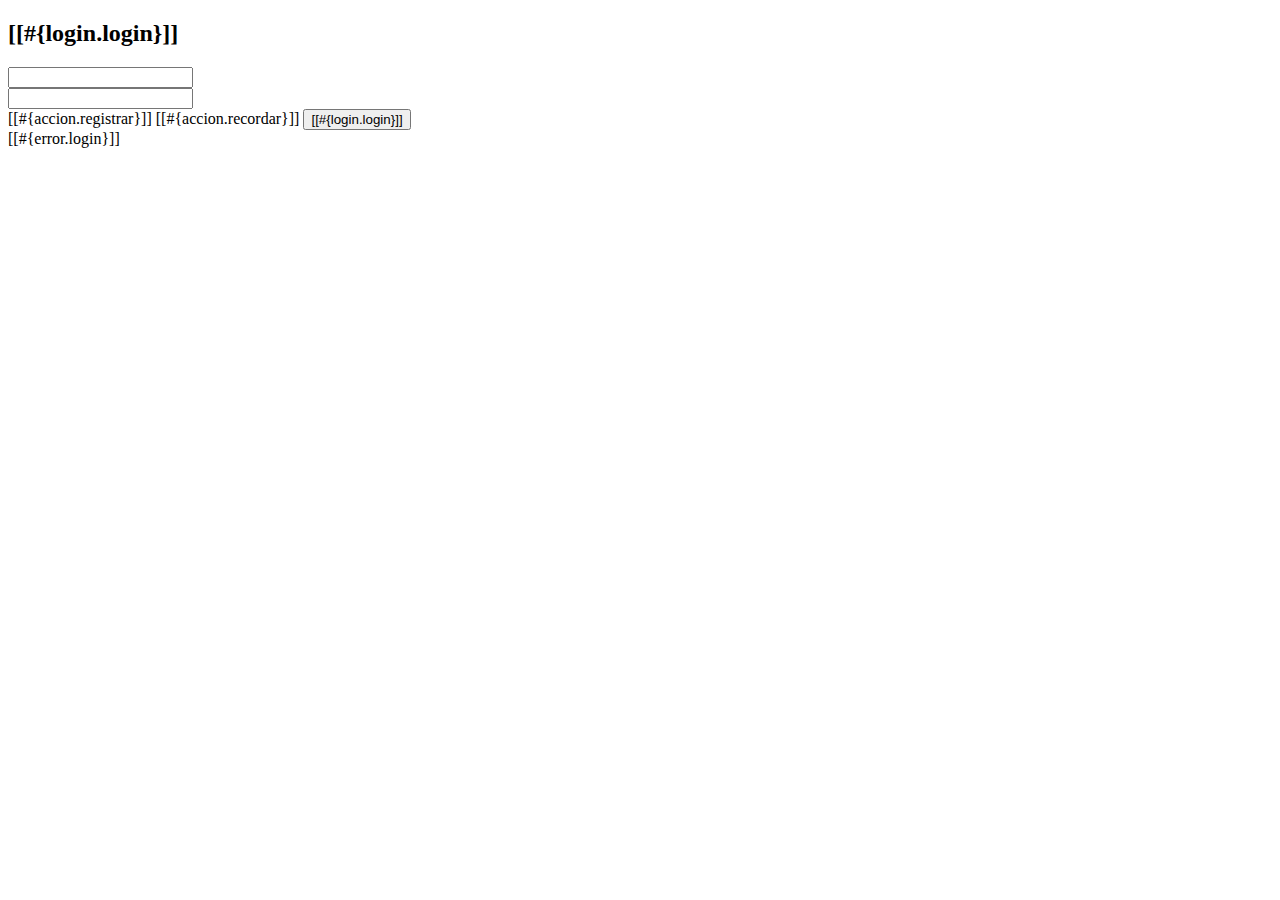
<file: Tienda_Darry/src/main/resources/templates/login.html>
<!DOCTYPE html>
<html xmlns="http://www.w3.org/1999/xhtml"
      xmlns:th="http://www.thymeleaf.org"
      xmlns:sec="http://www.thymeleaf.org/thymeleaf-extras-springsecurity6">
    <head th:replace="~{general/fragmentos :: head}"/>
    <body>
        <header th:replace="~{general/fragmentos :: header}"/>
        <div class="row my-5">
            <div class="col-md-4 offset-md-4">
                <div class="card">
                    <div class="card-header bg-success text-white text-center">
                        <h2>[[#{login.login}]]</h2>
                    </div>
                    <div class="card-body">
                        <form method="POST" th:action="@{/login}">
                            <!-- Formulario y campos -->
                            <div class="row my-3">
                                <label for="username" class="col-md-1 my-auto"><i class="fas fa-user-lock"></i></label>
                                <div class="col-md-11 my-auto">
                                    <input class="form-control" id="username" type="text" name="username" th:placeholder="#{login.username}"/>
                                </div>
                            </div>
                            <div class="row my-3">
                                <label for="password" class="col-md-1 my-auto"><i class="fas fa-key"></i></label>
                                <div class="col-md-11 my-auto">
                                    <input class="form-control" id="password" type="password" name="password" th:placeholder="#{login.password}"/>
                                </div>
                            </div>                            
                            <!-- Botones y enlaces -->
                            <div class="d-flex justify-content-around mt-4">
                                <!-- Enlace de registro (con estilo de botón) -->
                                <a th:href="@{/registro/nuevo}" class="btn btn-primary"><i class="fas fa-user-plus"></i> [[#{accion.registrar}]]</a>                                
                                <!-- Enlace para recordar contraseña -->
                                <a th:href="@{/registro/recordar}" class="btn btn-info"><i class="fas fa-envelope"></i> [[#{accion.recordar}]]</a>                                
                                <!-- Botón para enviar el formulario -->
                                <button class="btn btn-success" type="submit"><i class="fas fa-sign-in-alt"></i> [[#{login.login}]]</button>
                            </div>
                        </form>
                    </div>
                </div>
                <!-- Manejo de Errores -->
                <div th:if="${param.error != null}" class="alert alert-danger mt-3 text-center" role="alert">
                    [[#{error.login}]]
                </div>
            </div>
        </div>
        <footer th:replace="~{general/fragmentos :: footer}"/>
    </body>
</html>
</file>
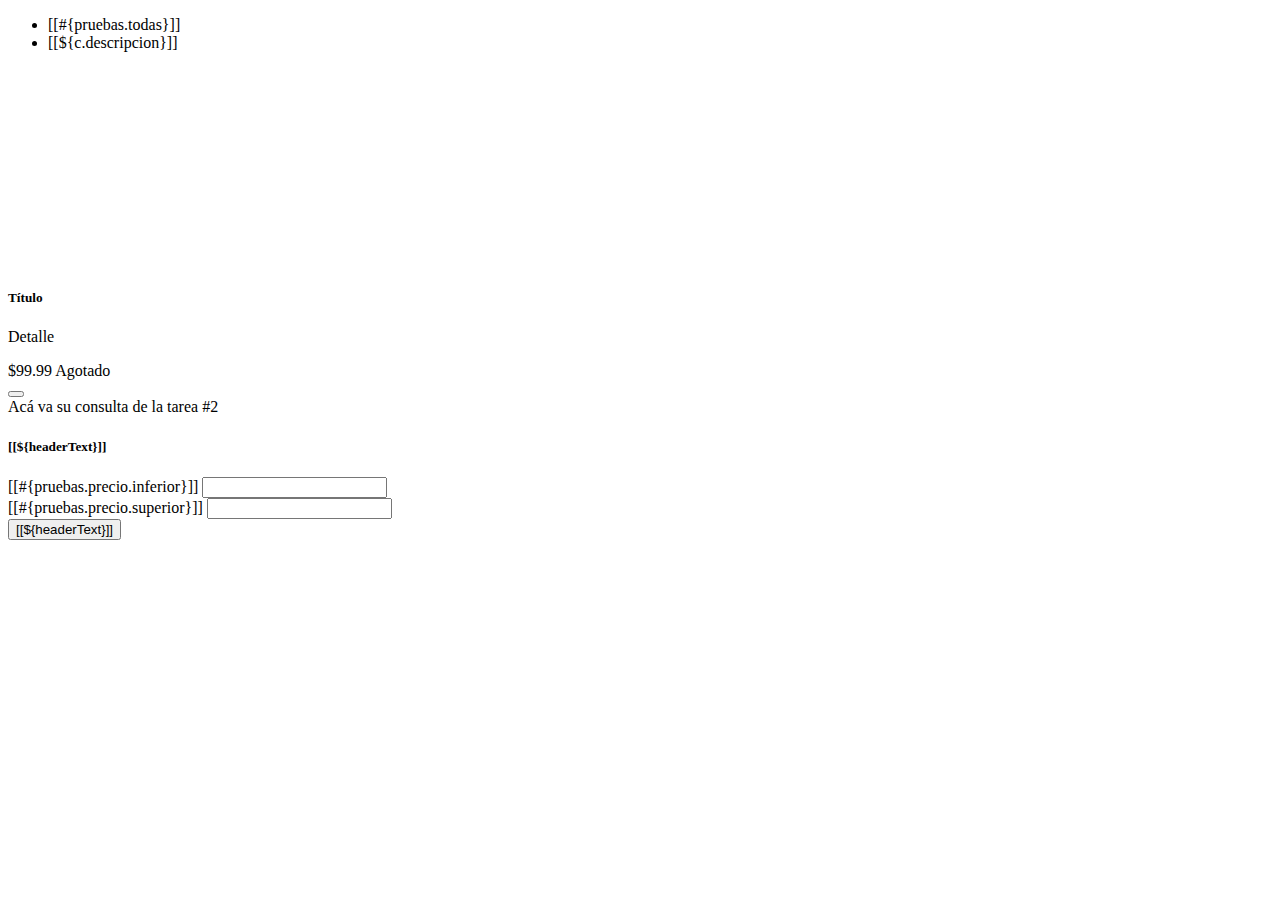
<file: Tienda_Darry/src/main/resources/templates/consultas/fragmentos.html>
<!DOCTYPE html>
<html xmlns="http://www.w3.org/1999/xhtml"
      xmlns:th="http://www.thymeleaf.org"
      xmlns:sec="http://www.thymeleaf.org/thymeleaf-extras-springsecurity6">
    <head th:replace="~{general/plantilla :: head}"/>
    <body>
        <!-- fragmento 1 para Agregar producto en ventana modal -->
        <section th:fragment="tabs" class="py-3 mb-4">
            <div class="d-flex justify-content-center px-5"> 
                <ul class="nav nav-underline">
                    <li class="nav-item">
                        <a th:href="@{/}" 
                           th:classappend="${idCategoriaActual == null} ? 'active'"
                           class="nav-link" 
                           aria-current="page">
                            [[#{pruebas.todas}]]
                        </a>
                    </li>
                    <li th:each="c : ${categorias}" class="nav-item">
                        <a th:href="@{/consultas/{id}(id=${c.idCategoria})}"
                           th:classappend="${idCategoriaActual != null and idCategoriaActual.equals(c.idCategoria)} ? 'active'"
                           class="nav-link">
                            [[${c.descripcion}]]
                        </a>
                    </li>
                </ul>
            </div>
        </section>

        <!-- fragmento 2 para el listado de tarjetas de productos -->
        <section th:fragment="tarjetas" class="container py-4">
            <div class="row row-cols-1 row-cols-sm-2 row-cols-lg-3 row-cols-xl-4 g-4">
                <div th:each="p : ${productos}" class="col">
                    <div class="card h-100 shadow-sm">
                        <div class="d-flex justify-content-center align-items-center bg-light p-3" style="height: 200px;">
                            <img th:src="${p.rutaImagen}" class="img-fluid" 
                                 th:alt="${p.descripcion}" 
                                 style="max-height: 100%; object-fit: contain;"/>
                        </div>
                        <div class="card-header bg-white">
                            <h5 class="card-title text-center text-truncate mb-0" th:text="${p.descripcion}">Título</h5>
                        </div>
                        <div class="card-body d-flex flex-column">
                            <p class="card-text text-muted mb-auto text-truncate" th:text="${p.detalle}">Detalle</p>
                        </div>
                        <div class="card-footer bg-white d-flex justify-content-between align-items-center">
                            <div class="fw-bold">
                                <span class="text-success h5" th:text="${#numbers.formatCurrency(p.precio)}">$99.99</span>
                                <span th:if="${p.existencias > 0}" class="badge text-bg-success ms-2" th:text="${p.existencias} + ' unidades'"></span>
                                <span th:unless="${p.existencias > 0}" class="badge text-bg-danger ms-2">Agotado</span>
                            </div>
                            <form th:action="@{/carrito/agregar}" th:method="POST" class="d-inline">
                                <input type="hidden" th:value="${p.idProducto}" name="idProducto"/>
                                <button type="submit" 
                                        class="btn btn-sm btn-primary" 
                                        th:disabled="${p.existencias == 0}"
                                        onclick="addCart(this.form)">
                                    <i class="fas fa-cart-plus"></i>
                                </button>
                            </form>
                        </div>
                    </div>
                </div>
            </div>
        </section>

        <section th:fragment="consultas">
            <div class="row row-cols-4 p-2">
                <div th:replace="~{consultas/fragmentos :: formularioConsulta('/consultas/consultaDerivada', #{pruebas.ampliadas}, 'primary')}"></div>
                <div th:replace="~{consultas/fragmentos :: formularioConsulta('/consultas/consultaJPQL', #{pruebas.jpql}, 'warning')}"></div>
                <div th:replace="~{consultas/fragmentos :: formularioConsulta('/consultas/consultaSQL', #{pruebas.nativo}, 'success')}"></div>
                <div><div class="card">Acá va su consulta de la tarea #2</div></div>
            </div>
        </section>

        <div th:fragment="formularioConsulta(actionUrl, headerText, buttonColor)">
            <form method="post" th:action="@{${actionUrl}}" class="was-validated">
                <div class="card p-2">
                    <div class="card-header text-center text-white" th:classappend="${'bg-' + buttonColor}">
                        <h5>[[${headerText}]]</h5>
                    </div>
                    <div class="card-body">
                        <div class="mb-3">
                            <label>[[#{pruebas.precio.inferior}]]</label>
                            <input type="number" name="precioInf" class="form-control" th:value="${precioInf}" min="0" required/>
                        </div>
                        <div class="mb-3">
                            <label>[[#{pruebas.precio.superior}]]</label>
                            <input type="number" name="precioSup" class="form-control" th:value="${precioSup}" min="0" required/>
                        </div>
                    </div>
                    <div class="card-footer text-center">
                        <button type="submit" class="btn text-white" th:classappend="${'btn-' + buttonColor}">
                            <i class="fa-solid fa-magnifying-glass"></i> [[${headerText}]]
                        </button>
                    </div>
                </div>
            </form>
        </div>

    </body>
</html>
</file>
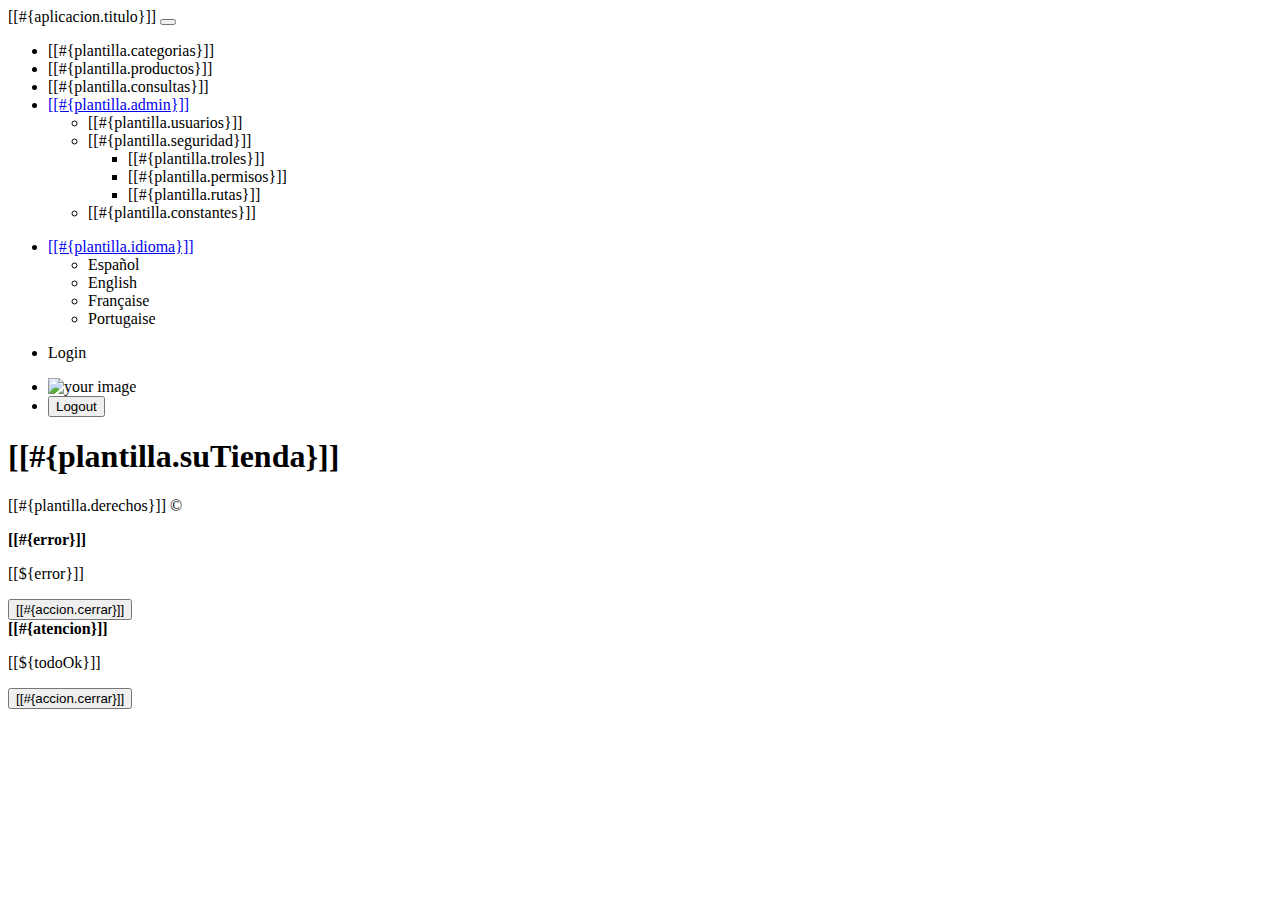
<file: Tienda_Darry/src/main/resources/templates/general/fragmentos.html>
<!DOCTYPE html>
<!-- aqui se van a definir los namespaces -->
<html xmlns="http://www.w3.org/1999/xhtml"
      xmlns:th="http://www.thymeleaf.org"      
      xmlns:sec="http://www.thymeleaf.org/thymeleaf-extras-springsecurity6">
    <head th:fragment="head">
        <title>TechShop</title>
        <meta charset="UTF-8"/>
        
        <!-- Estos son los estilos de bootstrap y los iconos de FontAwesome -->
        <link th:href="@{/webjars/bootstrap/css/bootstrap.min.css}" rel="stylesheet"/>
        <link th:href="@{/webjars/font-awesome/css/all.css}" rel="stylesheet"/>
        
        <!-- Estos son Scripts para Bootstrap -->
        <script th:src="@{/js/rutinas.js}"></script>
        <script th:src="@{/webjars/jquery/jquery.min.js}"></script>
        <script th:src="@{/webjars/popper.js/umd/popper.min.js}"></script>
        <script th:src="@{/webjars/bootstrap/js/bootstrap.min.js}"></script>        
    </head>
    <body>
        <!-- Es el encabezado -->
        <header th:fragment="header" class="header">
            <nav class="navbar navbar-expand-sm p-0">
                <div class="container">     
                    
                    <!-- Aqui esta el logo y titulo de la App con la traduccion -->
                    <a th:href="@{/}" class="navbar-brand">[[#{aplicacion.titulo}]]</a>
                    
                    <!-- Boton para deplegar el menú -->
                    <button class="navbar-toggler" data-bs-toggle="collapse" data-bs-target="#navbarCollapse">
                        <span class="navbar-toggler-icon"></span>
                    </button>
                    
                    <!-- Contenedor colapsable del menú -->
                    <div class="collapse navbar-collapse justify-content-between" id="navbarCollapse">
                        
                        <!-- Esto es el Menú Principal -->
                        <ul class="navbar-nav" sec:authorize="hasRole('ROLE_VENDEDOR') or hasRole('ROLE_ADMIN')">
                            <li class="nav-item px-2"><a class="nav-link" th:href="@{/categoria/listado}">[[#{plantilla.categorias}]]</a></li>
                            <li class="nav-item px-2"><a class="nav-link" th:href="@{/producto/listado}">[[#{plantilla.productos}]]</a></li>
                            <li class="nav-item px-2"><a class="nav-link" th:href="@{/consultas/listado}">[[#{plantilla.consultas}]]</a></li>
                            
                            <!-- otro menú despegable para opciones de administración -->
                            <li class="nav-item dropdown" sec:authorize="hasRole('ROLE_ADMIN')">
                                <a class="nav-link dropdown-toggle" data-bs-toggle="dropdown" href="#" role="button" aria-expanded="false">
                                    [[#{plantilla.admin}]]</a>
                                <ul class="dropdown-menu">
                                    
                                    <!-- Lista de Usuarios -->
                                    <li><a class="dropdown-item" th:href="@{/usuario/listado}">[[#{plantilla.usuarios}]]</a></li>                                    
                                    
                                    <!-- Submenú de Seguridad -->
                                    <li class="submenu submenu-md dropend">
                                        <a class="dropdown-item dropdown-toggle" role="button" data-bs-toggle="dropdown" aria-expanded="false"
                                           onclick="event.stopPropagation();">
                                            [[#{plantilla.seguridad}]]
                                        </a>
                                        <ul class="dropdown-menu">                                            
                                            <li><a class="dropdown-item" th:href="@{/role/listado}">[[#{plantilla.troles}]]</a></li>
                                            <li><a class="dropdown-item" th:href="@{/usuario_role/asignar}">[[#{plantilla.permisos}]]</a></li>
                                            <li><a class="dropdown-item" th:href="@{/ruta/listado}">[[#{plantilla.rutas}]]</a></li>
                                        </ul>
                                    </li>
                                    
                                    <!-- Estas son Constantes de la App -->
                                    <li><a class="dropdown-item" th:href="@{/constante/listado}">[[#{plantilla.constantes}]]</a></li>
                                </ul>
                            </li>
                        </ul>
                        
                        <!-- Selector de Idioma -->
                        <ul class="navbar-nav">
                            <li class="nav-item dropdown">
                                <a class="nav-link dropdown-toggle" data-bs-toggle="dropdown" href="#" role="button" aria-expanded="false">
                                    [[#{plantilla.idioma}]]</a>
                                <ul class="dropdown-menu">
                                    <!-- Aqui se cambia de idioma al momento de hacer clic, mediante a un parametro de la URL -->
                                    <li><a class="dropdown-item" th:href="@{/(lang=es)}">Español</a></li>
                                    <li><a class="dropdown-item" th:href="@{/(lang=en)}">English</a></li>
                                    <li><a class="dropdown-item" th:href="@{/(lang=fr)}">Française</a></li>
                                    <li><a class="dropdown-item" th:href="@{/(lang=pt)}">Portugaise</a></li>
                                </ul>
                            </li>
                        </ul>

                        <!-- Elementos de Login/Logout -->
                        <ul class="navbar-nav" sec:authorize="!isAuthenticated()">
                            <li class="nav-item">
                                <a class="nav-link" th:href="@{/login}">
                                    <i class="fas fa-sign-in-alt"></i>
                                    <span class="ms-1">Login</span>
                                </a>
                            </li>
                        </ul>

                        <ul class="navbar-nav" sec:authorize="isAuthenticated()">
                            <li class="nav-item my-auto">
                                <a class="nav-link">
                                    <img th:src="@{${session.imagenUsuario}}"
                                    alt="your image" height="40" class="rounded-circle"/>
                                    <span sec:authentication="name" class="ms-1"></span>
                                </a>
                            </li>
                            <li class="nav-item my-auto">
                                <form method="post" th:action="@{/logout}">
                                    <button class="btn nav-link" type="submit">
                                        <i class="fas fa-sign-out-alt"></i>
                                        <span class="ms-1">Logout</span>
                                    </button>
                                </form>
                            </li>
                        </ul>
                        
                        <div id="resultBlock">
                        </div>
                    </div>
                </div>
            </nav>
            
            <!-- Encabezado principal con el titulo grande -->
            <section id="main-header" class="py-2 bg-success text-white">
                <div class="container">
                    <div class="row">
                        <div class="col-md-6">
                            <h1><i class="fas fa-cog"></i> [[#{plantilla.suTienda}]]</h1>
                        </div>
                    </div>
                </div>
            </section>
        </header>

        <!-- Pie de página -->
        <footer th:fragment="footer" class="p-2 mt-5 bg-info text-white">
            <p class="lead text-center">[[#{plantilla.derechos}]] &COPY;</p>
        </footer>
        
        <section th:fragment="mostrarToast">
            <div aria-live="polite" aria-atomic="true" 
                 class="position-fixed top-50 start-50 translate-middle" style="z-index: 1080;">                
                <div th:if="${error}" class="toast show"
                     role="alert"
                     aria-live="assertive"                     
                     aria-atomic="true"
                     data-bs-autohide="true">
                    <div class="toast-header text-white bg-danger">
                        <i class="fa-solid fa-bomb"></i> <strong clas=me-auto> [[#{error}]]</strong>
                    </div>
                    <div class="toast-body">
                        <p>[[${error}]]</p>
                        <div class="mt-2 pt-2 border-top text-center">
                            <button type="button" class="btn btn-secondary btn-sm" 
                                    data-bs-dismiss="toast">[[#{accion.cerrar}]]</button>
                        </div>
                    </div>
                </div>
                <div th:if="${todoOk}" class="toast show"
                     role="status"
                     aria-live="polite"
                     aria-atomic="true"
                     data-bs-autohide="true">
                    <div class="toast-header text-white bg-success">
                        <i class="fa-solid fa-square-check"></i> <strong clas=me-auto> [[#{atencion}]]</strong>
                    </div>
                    <div class="toast-body">
                        <p>[[${todoOk}]]</p>
                        <div class="mt-2 pt-2 border-top text-center">
                            <button type="button" class="btn btn-secondary btn-sm" 
                                    data-bs-dismiss="toast">[[#{accion.cerrar}]]</button>
                        </div>
                    </div>
                </div>
            </div>
        </section>
    </body>
</html>
</file>
